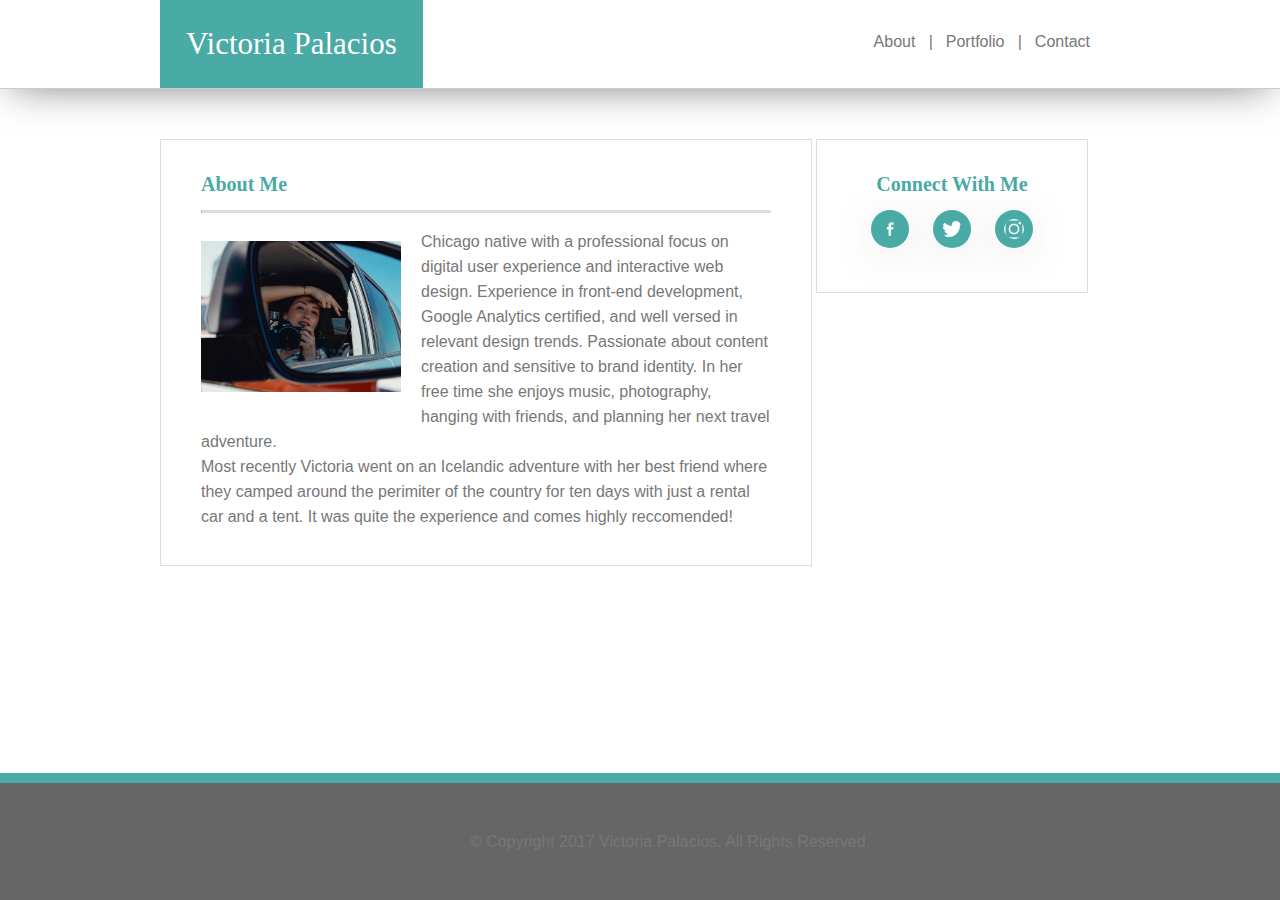
<file: index.html>
<!DOCTYPE html>
<html lang="en-us">
<head>
  <meta charset="UTF-8">
  <title></title>
  <link rel="stylesheet" type="text/css" href="assets/css/style.css">
  <meta name="viewport" content="width=device-width, initial-scale=1">
</head>
<body>
  <nav>
    <div class="nav-content">
      <a class="name" href="#">Victoria Palacios</a>
      <ul>
        <li><a href="index.html">About &nbsp;&nbsp;|&nbsp;&nbsp;</a></li>
        <li><a href="portfolio.html">Portfolio &nbsp;&nbsp;|&nbsp;&nbsp;</a></li>
        <li><a href="contact.html">Contact</a></li>
      </ul>
    </div>
  </nav>
  <div class="main-content">
    <section class="left">
      <div class="left-content">
        <h1>About Me</h1>
        <hr>
        <img class="profile-image" src="assets/images/profile.jpg" alt="Victoria Palacios">
        <p>Chicago native with a professional focus on digital user experience and interactive web design. Experience in front-end development, Google Analytics certified, and well versed in relevant design trends. Passionate about content creation and sensitive to brand identity. In her free time she enjoys music, photography, hanging with friends, and planning her next travel adventure. <br> Most recently Victoria went on an Icelandic adventure with her best friend where they camped around the perimiter of the country for ten days with just a rental car and a tent. It was quite the experience and comes highly reccomended!</p>
      </div>
    </section>

    <section class="right">
    <div class="right-content">
        <h1>Connect With Me</h1>
        <a href="https://www.facebook.com/torie.palacios?ref=bookmarks" target="_blank"><img class="sm" src="assets/images/facebook.png" alt="Facebook"></a>
        <a href="https://twitter.com/toriamia" target="_blank"><img class="sm" src="assets/images/twitter.png" alt="Twitter"></a>
        <a href="https://www.instagram.com/toriamia/" target="_blank"><img class="sm" src="assets/images/instagram.png" alt="Instagram"></a>
      </div>
    </section>
  </div>
  <footer>
    <p> &copy; Copyright 2017 Victoria Palacios. All Rights Reserved.</p>
  </footer>
</body>
</html>
</file>
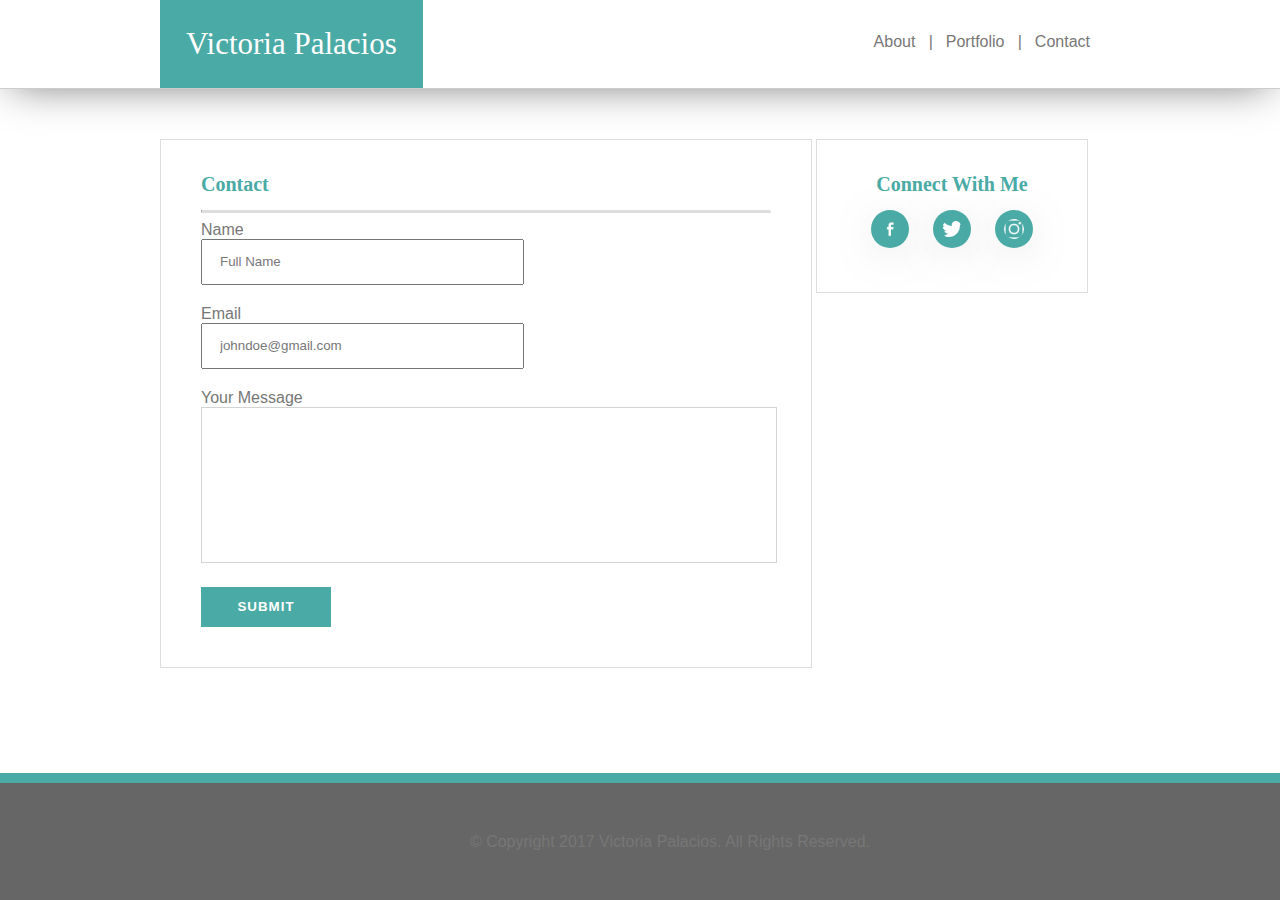
<file: contact.html>
<!DOCTYPE html>
<html lang="en-us">
<head>
  <meta charset="UTF-8">
  <title></title>
  <link rel="stylesheet" type="text/css" href="assets/css/style.css">
  <meta name="viewport" content="width=device-width, initial-scale=1">
</head>
<body>
  <nav>
    <div class="nav-content">
      <a class="name" href="#">Victoria Palacios</a>
      <ul>
        <li><a href="index.html">About &nbsp;&nbsp;|&nbsp;&nbsp;</a></li>
        <li><a href="portfolio.html">Portfolio &nbsp;&nbsp;|&nbsp;&nbsp;</a></li>
        <li><a href="contact.html">Contact</a></li>
      </ul>
    </div>
  </nav>
  <div class="main-content">
    <section class="left">
      <div class="left-content">
        <h1>Contact</h1>
        <hr>
        <form action="/action_page.php">
          <label>Name</label><br>
          <input type="text" name="firstname" value="Full Name">
          <br>
          <label>Email</label><br>
          <input type="text" name="lastname" value="johndoe@gmail.com">
          <br>
          <label>Your Message</label><br>
          <textarea></textarea>
          <input class="submit" type="submit" value="Submit">
        </form>
      </div>
    </section>

    <section class="right">
    <div class="right-content">
        <h1>Connect With Me</h1>
        <a href="https://www.facebook.com/torie.palacios?ref=bookmarks" target="_blank"><img class="sm" src="assets/images/facebook.png" alt="Facebook"></a>
        <a href="https://twitter.com/toriamia" target="_blank"><img class="sm" src="assets/images/twitter.png" alt="Twitter"></a>
        <a href="https://www.instagram.com/toriamia/" target="_blank"><img class="sm" src="assets/images/instagram.png" alt="Instagram"></a>
      </div>
    </section>
  </div>
  <footer>
    <p> &copy; Copyright 2017 Victoria Palacios. All Rights Reserved.</p>
  </footer>
</body>
</html>
</file>
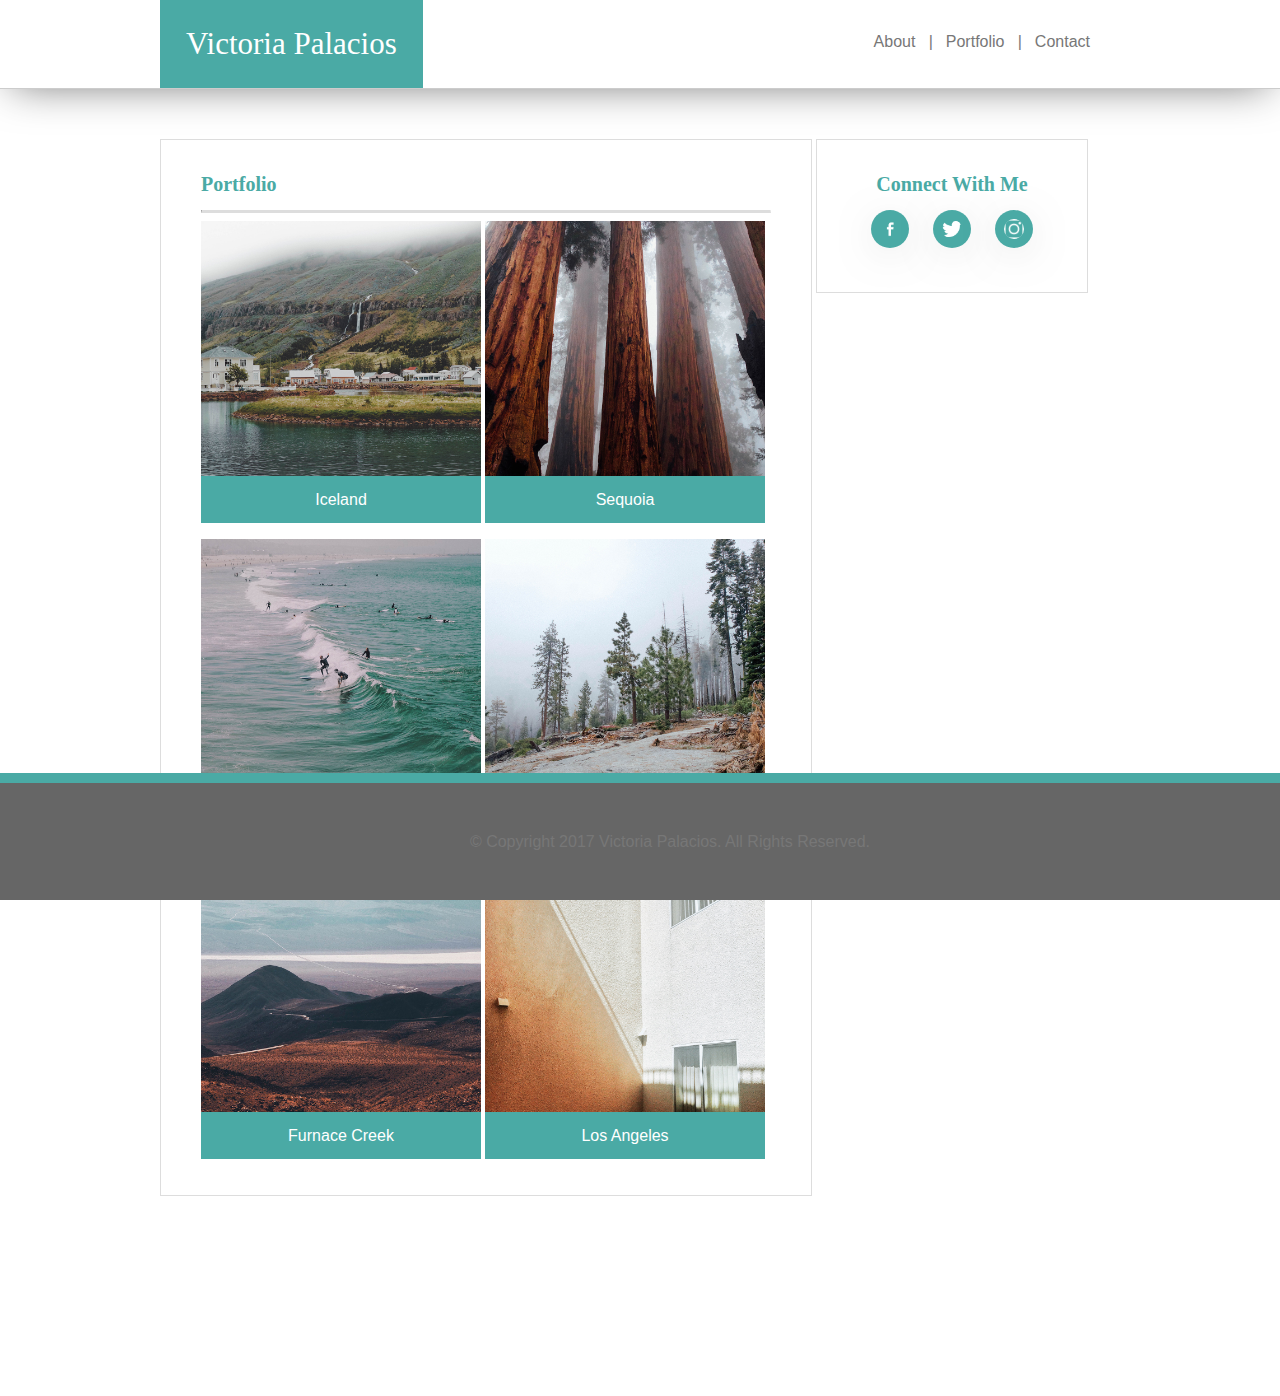
<file: portfolio.html>
<!DOCTYPE html>
<html lang="en-us">
<head>
  <meta charset="UTF-8">
  <title></title>
  <link rel="stylesheet" type="text/css" href="assets/css/style.css">
  <meta name="viewport" content="width=device-width, initial-scale=1">
</head>
<body>
  <nav>
    <div class="nav-content">
      <a class="name" href="#">Victoria Palacios</a>
      <ul>
        <li><a href="index.html">About &nbsp;&nbsp;|&nbsp;&nbsp;</a></li>
        <li><a href="portfolio.html">Portfolio &nbsp;&nbsp;|&nbsp;&nbsp;</a></li>
        <li><a href="contact.html">Contact</a></li>
      </ul>
    </div>
  </nav>
  <div class="main-content">
    <section class="left">
      <div class="left-content">
        <h1>Portfolio</h1>
        <hr>
        <ul class="gallery">
          <li><span><img src="assets/images/portfolio1.jpg" alt="Victoria Palacios"><p>Iceland</p></span></li>
          <li><span><img src="assets/images/portfolio2.jpg" alt="Victoria Palacios"><p>Sequoia</p></span></li>
          <li><span><img src="assets/images/portfolio3.jpg" alt="Victoria Palacios"><p>Venice Beach</p></span></li>
          <li><span><img src="assets/images/portfolio4.jpg" alt="Victoria Palacios"><p>Yellowstone</p></span></li>
          <li><span><img src="assets/images/portfolio5.jpg" alt="Victoria Palacios"><p>Furnace Creek</p></span></li>
          <li><span><img src="assets/images/portfolio6.jpg" alt="Victoria Palacios"><p>Los Angeles</p></span></li>

        </ul>

      </div>
    </section>

    <section class="right">
    <div class="right-content">
        <h1>Connect With Me</h1>
        <a href="https://www.facebook.com/torie.palacios?ref=bookmarks" target="_blank"><img class="sm" src="assets/images/facebook.png" alt="Facebook"></a>
        <a href="https://twitter.com/toriamia" target="_blank"><img class="sm" src="assets/images/twitter.png" alt="Twitter"></a>
        <a href="https://www.instagram.com/toriamia/" target="_blank"><img class="sm" src="assets/images/instagram.png" alt="Instagram"></a>
      </div>
    </section>
  </div>
  <footer>
    <p> &copy; Copyright 2017 Victoria Palacios. All Rights Reserved.</p>
  </footer>
</body>
</html>
</file>
<file: assets/css/style.css>
/*****************
GENERAL STYLES
*****************/
h1, h2, h3, h4, h5, h6, .name {
  font-family: 'Georgia', Times, Times New Roman, serif;
  color: #4aaaa5;
}

p, a, li, input, label {
  font-family: 'Arial', 'Helvetica Neue', Helvetica, sans-serif;
  color: #777777;
}

p {
  line-height: 25px;
}

a {
  text-decoration: none;
}

a:visited {
  color: darkgrey;
}

body {
  background-image: url('https://s3.postimg.org/n4abkf6pv/whirlpool.png');
}

label {
  margin-top: 30px;
}

input {
  height: 40px;
  width: 300px;
  padding-left: 17px;
  margin-bottom: 20px;
}

textarea {
  height: 150px;
  width: 100%;
  border: 1px solid lightgrey;
  resize: none;
}

.submit {
  height: 40px;
  max-width: 130px;
  text-transform: uppercase;
  background-color: #4aaaa5;
  border: none;
  color: #FFFFFF;
  padding: 0;
  letter-spacing: 1px;
  font-weight: bold;
  margin-top: 20px;
}

.submit:hover, .sm:hover {
  background-color: #067D77;
  transition: background-color 0.5s ease;
}

/*****************
NAV STYLES
*****************/
nav {
  background-color: #FFFFFF;
  margin: -8px;
  -webkit-box-shadow: 0px 7px 43px -12px rgba(0,0,0,0.59);
  -moz-box-shadow: 0px 7px 43px -12px rgba(0,0,0,0.59);
  box-shadow: 0px 7px 43px -12px rgba(0,0,0,0.59);
  border-bottom: 1px solid #cccccc;
  margin-bottom: 50px;
}

.nav-content {
  max-width: 960px;
  margin: 0 auto;
}

ul {
  float: right;
  margin: 33px 30px 10px 10px;
}

li {
  display: inline-block;
  list-style-type: none;
}

.name {
  color: #FFFFFF;
  background-color: #4aaaa5;
  padding: 26px;
  display: inline-block;
  font-size: 31px;
}

/*****************
MAIN SECTION
*****************/
h1 {
  font-size: 20px;
}
.profile-image {
  max-width: 200px;
  float: left;
  margin: 20px 20px 20px 0px;
}

.gallery {
  float: none;
  margin: 0;
  padding: 0;
}

.gallery img {
  width: 280px;
}

.gallery p {
  text-align: center;
  background: #4aaaa5;
  margin-top: -29px;
  position: relative;
  z-index: 0;
  padding: 11px;
  color: #FFFFFF;
}

hr {
  border-bottom: 3px solid #dddddd;
  border-top: none;
}

section {
  background-color: #FFFFFF;
  border: 1px solid #dddddd;
  display: inline-block;
  vertical-align: top;
}

.main-content {
  max-width: 960px;
  margin: 0 auto;
  margin-bottom: 200px;
}

.left {
  width: 650px;
}

.left-content, .right-content {
  padding: 20px 40px;
}

.right {
  width: 270px;
  text-align: center;
}

.sm {
  background-color: #4aaaa5;
  height: 20px;
  padding: 9px;
  border-radius: 24px;
  margin: 0 10px 20px;
  -webkit-box-shadow: 0px 7px 43px -12px rgba(0,0,0,0.59);
  -moz-box-shadow: 0px 7px 43px -12px rgba(0,0,0,0.59);
  box-shadow: 0px 7px 43px -12px rgba(0,0,0,0.59);
}

/*****************
FOOTER
*****************/

footer {
  background-color: #666666;
  padding: 30px;
  text-align: center;
  border-top: 10px solid #4aaaa5;
  position: fixed;
  bottom: 0;
  width: 100%;
  margin-left: -8px;
  z-index: 0;
}


/*  MEDIA QUERIES  */

@media screen and (max-width: 980px) {

  .gallery img {
    width: 100%;
  }

  .profile-image {
    width: 100%;
    max-width: none;
  }

  .nav-content, .main-content {
    max-width: 630px;
  }

  .left {
    width: 350px;
  }

  .right {
    width: 270px;
  }

}


@media screen and (max-width: 768px) {
  .right {
    margin-top: 10px;
    text-align: left;
  }

  .main-content section {
    float: none;
    width: 100%;
  }
}


@media screen and (max-width: 640px) {
  nav {
    text-align: center;
    margin-bottom: 10px;
  }

  nav ul {
    float: none;
    background-color: white;
    padding: 26px;
    margin: 0;
  }

  .name {
    width: -webkit-fill-available;
  }

  input {
    width: 96%;
  }
}
</file>
